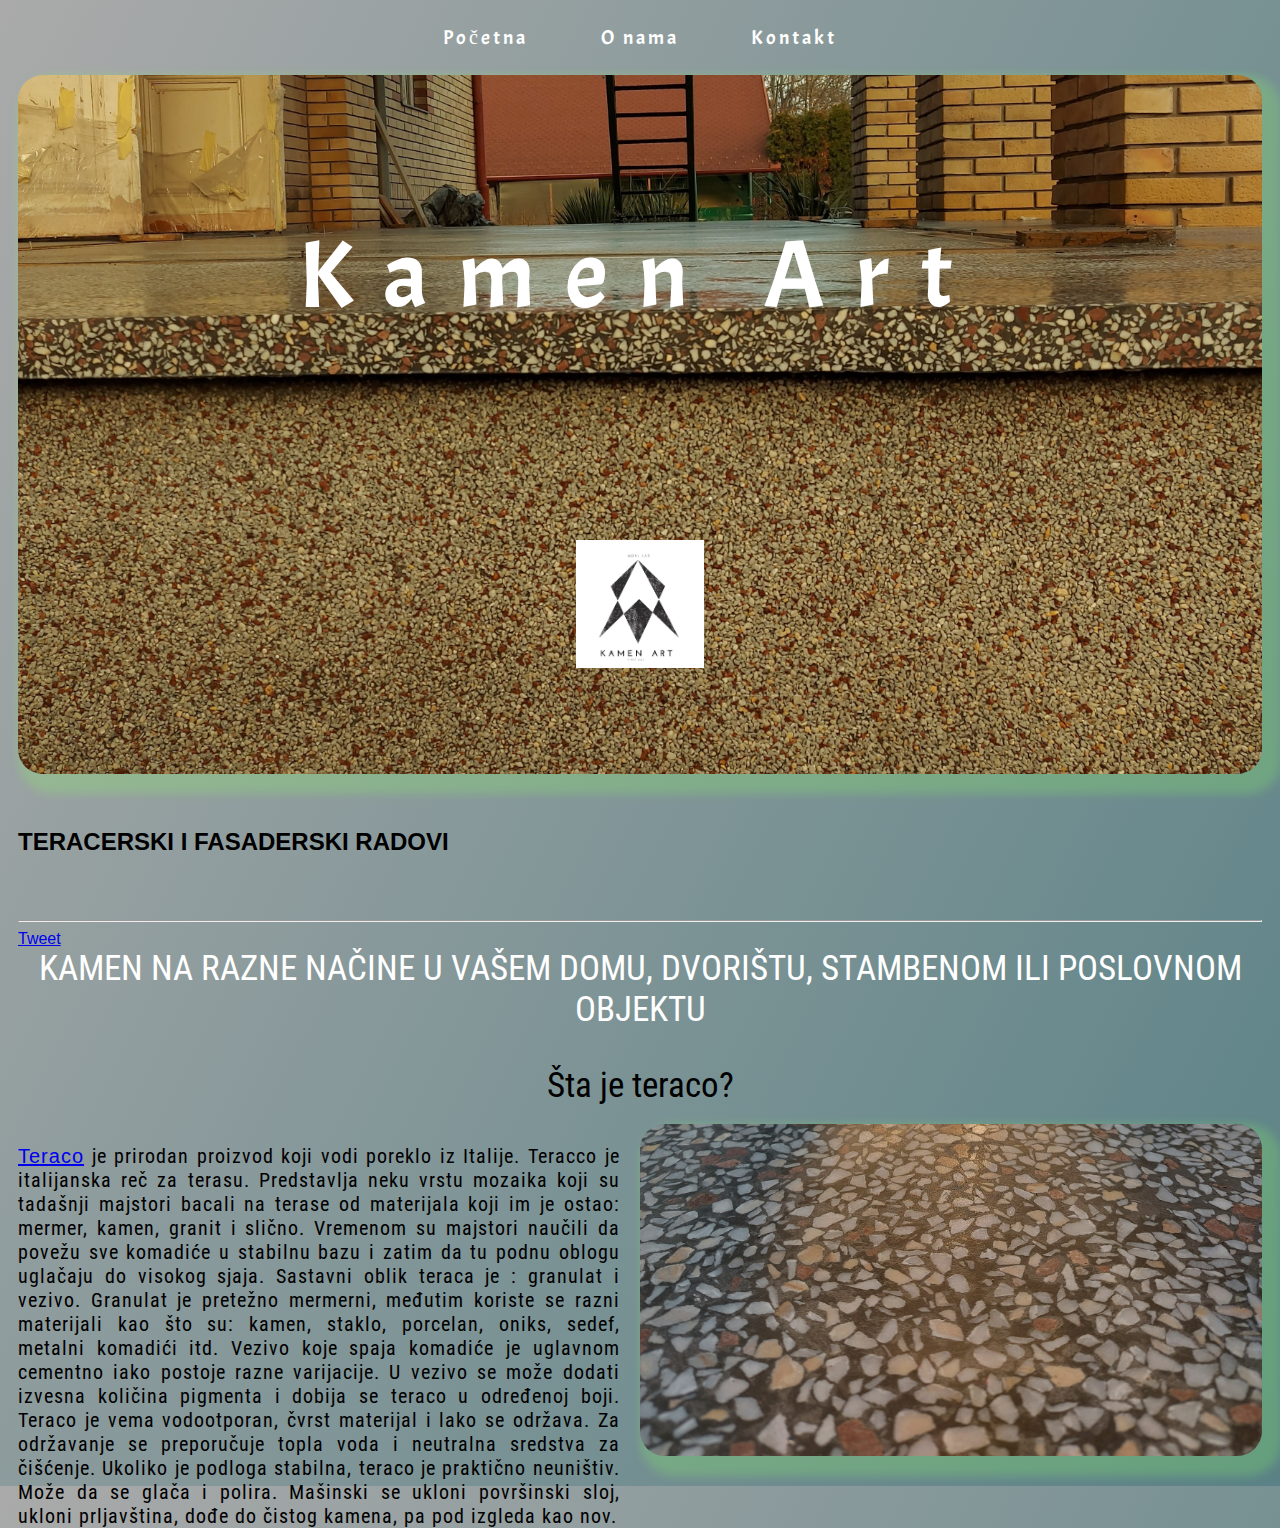
<file: index.html>
<!DOCTYPE html>
<html lang="en">
<head>
    <meta charset="UTF-8">
    <meta http-equiv="X-UA-Compatible" content="IE=edge">
    <meta name="viewport" content="width=device-width, initial-scale=1.0">
    <meta name= "keywords" content="Kamen Art, teraco kamen, kamen granit, kamen za pod, mermerni kamen">
    <meta name= "description" content="KAMEN NA RAZNE NAČINE U VAŠEM DOMU, DVORIŠTU, STAMBENOM ILI POSLOVNOM OBJEKTU">
    <link rel="stylesheet" href="/navigacioni_meni.css">
    <link rel="stylesheet" href="/style.css">
    <title>Kamen Art, umetnost od kamena, teraco, pikovana fasada</title>
    <link rel="shortcut icon" href="/slike/favicon.ico" type="image/x-icon">
<link rel="icon" href="/slike/favicon.ico" type="image/x-icon">
    
    
<meta property="og:url"           content="https://htmlpreview.github.io/?https://raw.githubusercontent.com/SNikeR5/vebkom/main/pocetna/pocetna.html" />
<meta property="og:type"          content="website" />
<meta property="og:title"         content="Kamen Art" />
<meta property="og:description"   content="KAMEN NA RAZNE NAČINE U VAŠEM DOMU, DVORIŠTU, STAMBENOM ILI POSLOVNOM OBJEKTU" />
<meta property="og:image"         content=""/>
    
    
</head>
<body>        
    <nav>
        <ul>
            <li><a href="index.html">Početna</a></li>
            <li><a href="/O nama/o nama.html">O nama</a></li>
            <li><a href="/kontakt/kontakt.html">Kontakt</a></li>
        </ul>
    </nav>

    <div class="pocetna">
        <img src="/slike/slika.jpg">
        <p id="naslov1">Kamen Art</p>
    </div>

    <div class="logo">
        <img src="/slike/final jpg.jpg">
    </div>
        <div class="div1">

            <h2>TERACERSKI I FASADERSKI RADOVI</h2>
                
    </div><br> </br>
            <hr>
                         
    
    <div id="fb-root"></div>
<script>(function(d, s, id) {
var js, fjs = d.getElementsByTagName(s)[0];
if (d.getElementById(id)) return;
js = d.createElement(s); js.id = id;
js.src = "https://connect.facebook.net/en_US/sdk.js#xfbml=1&version=v3.0";
fjs.parentNode.insertBefore(js, fjs);
}(document, 'script', 'facebook-jssdk'));</script>

<!-- Your share button code -->
<div class="fb-share-button" 
data-href="https://htmlpreview.github.io/?https://raw.githubusercontent.com/SNikeR5/vebkom/main/pocetna/pocetna.html" 
data-layout="button_count">
</div>

<a href="https://twitter.com/share?ref_src=twsrc%5Etfw" class="twitter-share-button" data-size="large" data-url="https://htmlpreview.github.io/?https://raw.githubusercontent.com/SNikeR5/SNikeR5.github.io/main/pocetna/index.html" data-show-count="false">Tweet</a><script async src="https://platform.twitter.com/widgets.js" charset="utf-8"></script>
            
                      
            
            

            <div class="div1-1" <p>KAMEN NA RAZNE NAČINE U VAŠEM DOMU, DVORIŠTU,
                     STAMBENOM ILI POSLOVNOM OBJEKTU</p>

            </div>
        <div class="div2">
            <center>Šta je teraco?</center><br>
                <p><a href="https://kamenartnovisad.com">Teraco</a> je prirodan proizvod koji vodi poreklo iz Italije. 
                Teracco je italijanska reč za terasu. Predstavlja neku vrstu 
                mozaika koji su tadašnji majstori bacali na terase od materijala
                koji im je ostao: mermer, kamen, granit i slično. Vremenom su 
                majstori naučili da povežu sve komadiće u stabilnu bazu i zatim 
                da tu podnu oblogu uglačaju do visokog sjaja. Sastavni oblik 
                teraca je : granulat i vezivo. Granulat je pretežno mermerni, 
                međutim koriste se razni materijali kao što su: kamen, staklo, 
                porcelan, oniks, sedef, metalni komadići itd.  Vezivo koje 
                spaja komadiće je uglavnom cementno iako postoje razne
                varijacije. U vezivo se može dodati izvesna količina pigmenta 
                i dobija se teraco u određenoj boji. Teraco je vema vodootporan, 
                čvrst materijal i lako se održava. Za održavanje se preporučuje topla 
                voda i neutralna sredstva za čišćenje. Ukoliko je podloga stabilna,
                teraco je praktično neuništiv. Može da se glača i polira. Mašinski
                se ukloni površinski sloj, ukloni prljavština, dođe do čistog kamena,
                pa pod izgleda kao nov.</p>
        </div>
        <div class="img1">
            <img src="/slike/slika2.jpg" alt="">
    </div>
      

</body>
</html>
</file>
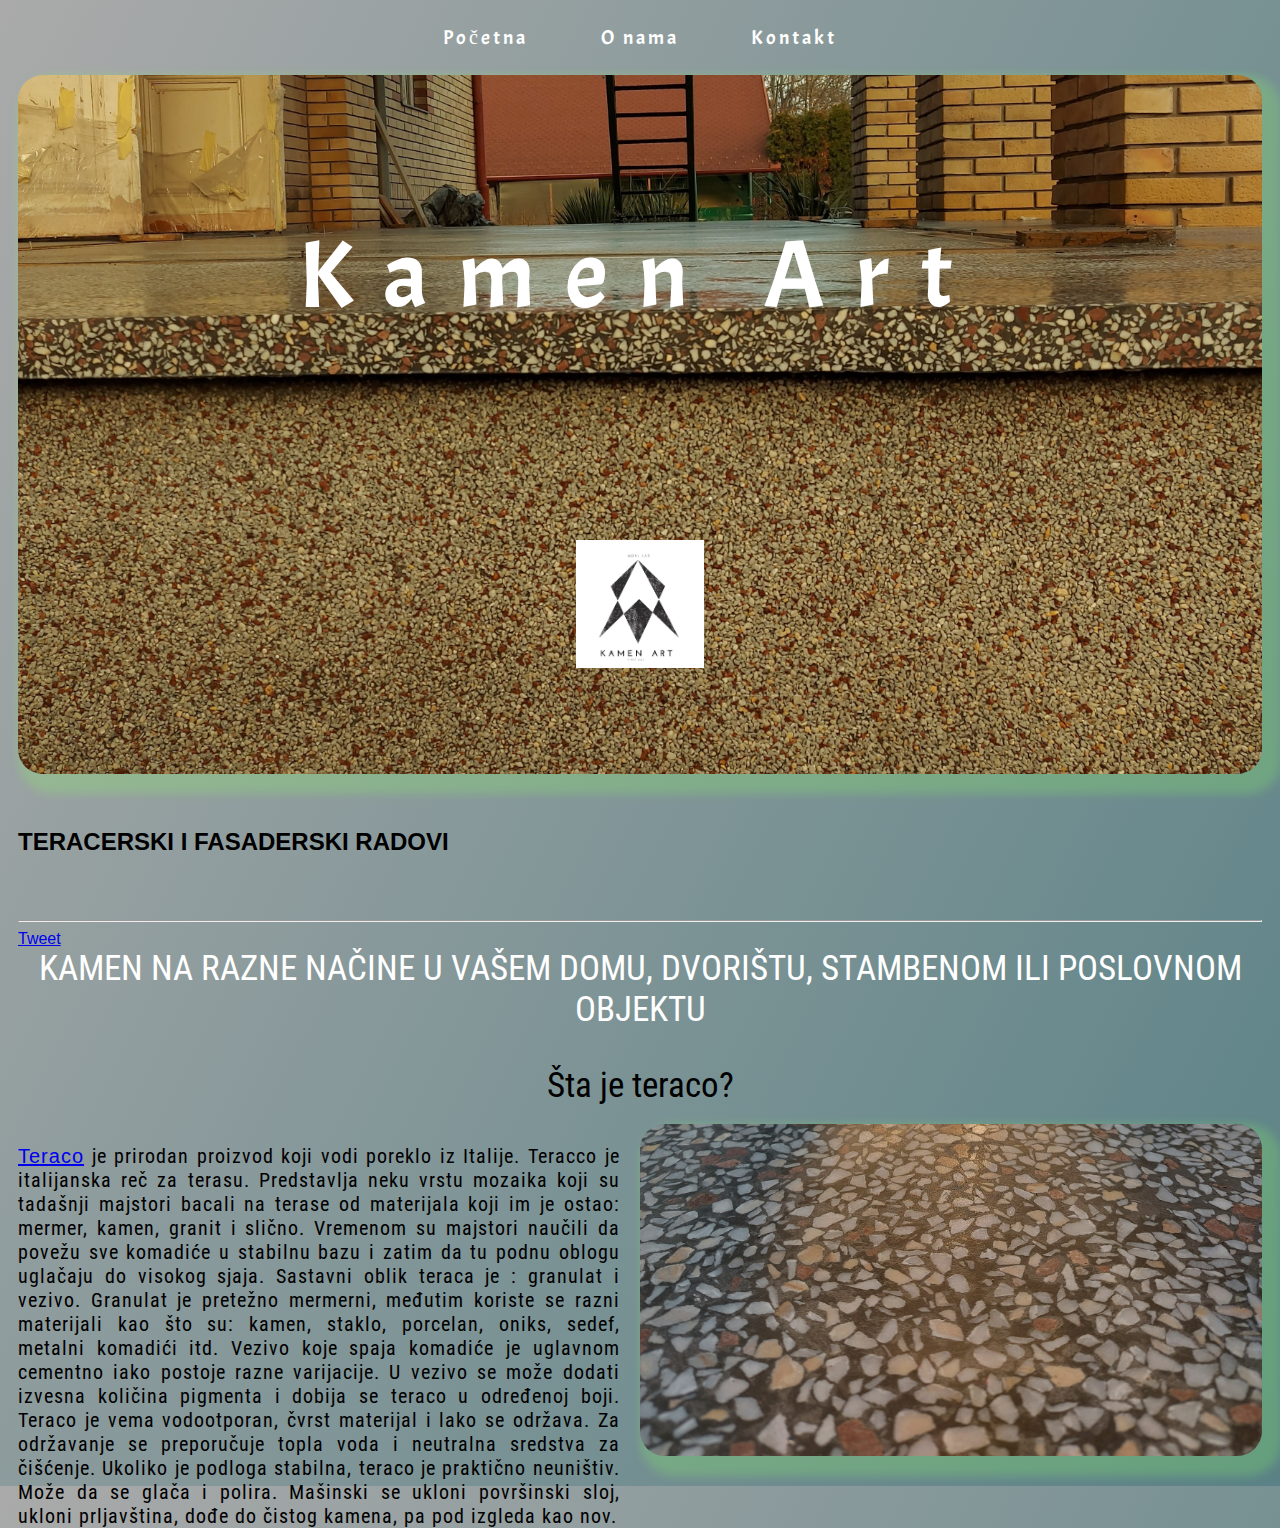
<file: pocetna/index.html>
<!DOCTYPE html>
<html lang="en">
<head>
    <meta charset="UTF-8">
    <meta http-equiv="X-UA-Compatible" content="IE=edge">
    <meta name="viewport" content="width=device-width, initial-scale=1.0">
    <meta name= "keywords" content="Kamen Art, teraco kamen, kamen granit, kamen za pod, mermerni kamen">
    <meta name= "description" content="KAMEN NA RAZNE NAČINE U VAŠEM DOMU, DVORIŠTU, STAMBENOM ILI POSLOVNOM OBJEKTU">
    <link rel="stylesheet" href="../navigacioni_meni.css">
    <link rel="stylesheet" href="../pocetna/pocetna.css">
    <title>Kamen Art, umetnost od kamena, teraco, pikovana fasada</title>
    <link rel="shortcut icon" href="../slike/favicon.ico" type="image/x-icon">
<link rel="icon" href="../slike/favicon.ico" type="image/x-icon">
    
    
<meta property="og:url"           content="https://htmlpreview.github.io/?https://raw.githubusercontent.com/SNikeR5/vebkom/main/pocetna/pocetna.html" />
<meta property="og:type"          content="website" />
<meta property="og:title"         content="Kamen Art" />
<meta property="og:description"   content="KAMEN NA RAZNE NAČINE U VAŠEM DOMU, DVORIŠTU, STAMBENOM ILI POSLOVNOM OBJEKTU" />
<meta property="og:image"         content=""/>
    
    
</head>
<body>        
    <nav>
        <ul>
            <li><a href="../pocetna/pocetna.html">Početna</a></li>
            <li><a href="../O nama/o nama.html">O nama</a></li>
            <li><a href="../kontakt/kontakt.html">Kontakt</a></li>
        </ul>
    </nav>

    <div class="pocetna">
        <img src="../slike/slika.jpg">
        <p id="naslov1">Kamen Art</p>
    </div>

    <div class="logo">
        <img src="../slike/final jpg.jpg">
    </div>
        <div class="div1">

            <h2>TERACERSKI I FASADERSKI RADOVI</h2>
                
    </div><br> </br>
            <hr>
                         
    
    <div id="fb-root"></div>
<script>(function(d, s, id) {
var js, fjs = d.getElementsByTagName(s)[0];
if (d.getElementById(id)) return;
js = d.createElement(s); js.id = id;
js.src = "https://connect.facebook.net/en_US/sdk.js#xfbml=1&version=v3.0";
fjs.parentNode.insertBefore(js, fjs);
}(document, 'script', 'facebook-jssdk'));</script>

<!-- Your share button code -->
<div class="fb-share-button" 
data-href="https://htmlpreview.github.io/?https://raw.githubusercontent.com/SNikeR5/vebkom/main/pocetna/pocetna.html" 
data-layout="button_count">
</div>

<a href="https://twitter.com/share?ref_src=twsrc%5Etfw" class="twitter-share-button" data-size="large" data-url="https://htmlpreview.github.io/?https://raw.githubusercontent.com/SNikeR5/SNikeR5.github.io/main/pocetna/index.html" data-show-count="false">Tweet</a><script async src="https://platform.twitter.com/widgets.js" charset="utf-8"></script>
            
                      
            
            

            <div class="div1-1" <p>KAMEN NA RAZNE NAČINE U VAŠEM DOMU, DVORIŠTU,
                     STAMBENOM ILI POSLOVNOM OBJEKTU</p>

            </div>
        <div class="div2">
            <center>Šta je teraco?</center><br>
                <p><a href="https://kamenartnovisad.com">Teraco</a> je prirodan proizvod koji vodi poreklo iz Italije. 
                Teracco je italijanska reč za terasu. Predstavlja neku vrstu 
                mozaika koji su tadašnji majstori bacali na terase od materijala
                koji im je ostao: mermer, kamen, granit i slično. Vremenom su 
                majstori naučili da povežu sve komadiće u stabilnu bazu i zatim 
                da tu podnu oblogu uglačaju do visokog sjaja. Sastavni oblik 
                teraca je : granulat i vezivo. Granulat je pretežno mermerni, 
                međutim koriste se razni materijali kao što su: kamen, staklo, 
                porcelan, oniks, sedef, metalni komadići itd.  Vezivo koje 
                spaja komadiće je uglavnom cementno iako postoje razne
                varijacije. U vezivo se može dodati izvesna količina pigmenta 
                i dobija se teraco u određenoj boji. Teraco je vema vodootporan, 
                čvrst materijal i lako se održava. Za održavanje se preporučuje topla 
                voda i neutralna sredstva za čišćenje. Ukoliko je podloga stabilna,
                teraco je praktično neuništiv. Može da se glača i polira. Mašinski
                se ukloni površinski sloj, ukloni prljavština, dođe do čistog kamena,
                pa pod izgleda kao nov.</p>
        </div>
        <div class="img1">
            <img src="../slike/slika2.jpg" alt="">
    </div>
      

</body>
</html>
</file>
<file: navigacioni_meni.css>
body{
    background: rgb(170,170,170);
    background: linear-gradient(117deg, rgba(170,170,170,1) 0%, rgba(90,130,134,1) 100%);
    padding: 0px 10px;
}
nav ul{
    list-style: none;
    margin: 2%;
    padding: 0%;
    text-align:center;
}
nav ul li{
    display: inline-block;
    width: 150px;
    letter-spacing: 3px;
}
nav ul li a{
    padding: 3px;
    margin: 5px;
    text-decoration: none;
    font-size: 20px;
    color: rgb(255, 255, 255);
    font-family:mojfont
}
@font-face {
    font-family: mojfont;
    src: url(../font/Acme-Regular.ttf);
}

nav ul li a:hover{

    transition: 0.5s;
    color:black;
}


@media screen and (max-width: 600px){

    nav ul li{
        width: 100%;
        display: block;
    }
    
}
</file>
<file: style.css>
*{
    font-family: Arial, Helvetica, sans-serif;
}
.pocetna {
    position: relative;
}
.pocetna #naslov1{
    position: absolute;
    top: 6%;
    text-align:center;
    width: 100%;
    color: #fff;
    font-size: 600%;
    font-family: mojfont;
    letter-spacing: 30px;
    
}
.pocetna img{
    width: 100%;
    height: auto;
    border-radius: 25px;
    box-shadow:10px 10px 10px 10px  rgba(140, 253, 96, 0.233);
    margin-bottom: 30px;
}
.div1 h3 {
position: absolute;
text-align: center;
width: 100%;
top:80%;
color:white;
font-size: 350%;
letter-spacing: 10px;
font-family: mojfont;

}
.div1-1 {
    color: #fff;
    font-family: mojfont1;
    width: 100%;
    text-align: center;
    font-size: 35px;

}
.div2 center{
    font-family:mojfont1;
    font-size: 35px;
}
.div2 p{
    font-family: mojfont1;
    font-size: 20px;
    width: 47%;
    text-align: justify;
    position: absolute;
    letter-spacing: 1px;
}
@font-face{
    font-family:mojfont1;
    src: url(../font/RobotoCondensed-Regular.ttf);
}
.img1 img{
    height: auto;
    width: 50%;
    float: right;
    border-radius: 25px;
    margin-bottom: 30px;
    box-shadow:10px 10px 10px 10px  rgba(140, 253, 96, 0.233);
}

.logo img{
    position: absolute;
    top: 60%;
    left: 45%;
    width: 10%;
}
</file>
<file: pocetna/pocetna.css>
*{
    font-family: Arial, Helvetica, sans-serif;
}
.pocetna {
    position: relative;
}
.pocetna #naslov1{
    position: absolute;
    top: 6%;
    text-align:center;
    width: 100%;
    color: #fff;
    font-size: 600%;
    font-family: mojfont;
    letter-spacing: 30px;
    
}
.pocetna img{
    width: 100%;
    height: auto;
    border-radius: 25px;
    box-shadow:10px 10px 10px 10px  rgba(140, 253, 96, 0.233);
    margin-bottom: 30px;
}
.div1 h3 {
position: absolute;
text-align: center;
width: 100%;
top:80%;
color:white;
font-size: 350%;
letter-spacing: 10px;
font-family: mojfont;

}
.div1-1 {
    color: #fff;
    font-family: mojfont1;
    width: 100%;
    text-align: center;
    font-size: 35px;

}
.div2 center{
    font-family:mojfont1;
    font-size: 35px;
}
.div2 p{
    font-family: mojfont1;
    font-size: 20px;
    width: 47%;
    text-align: justify;
    position: absolute;
    letter-spacing: 1px;
}
@font-face{
    font-family:mojfont1;
    src: url(../font/RobotoCondensed-Regular.ttf);
}
.img1 img{
    height: auto;
    width: 50%;
    float: right;
    border-radius: 25px;
    margin-bottom: 30px;
    box-shadow:10px 10px 10px 10px  rgba(140, 253, 96, 0.233);
}

.logo img{
    position: absolute;
    top: 60%;
    left: 45%;
    width: 10%;
}
</file>
